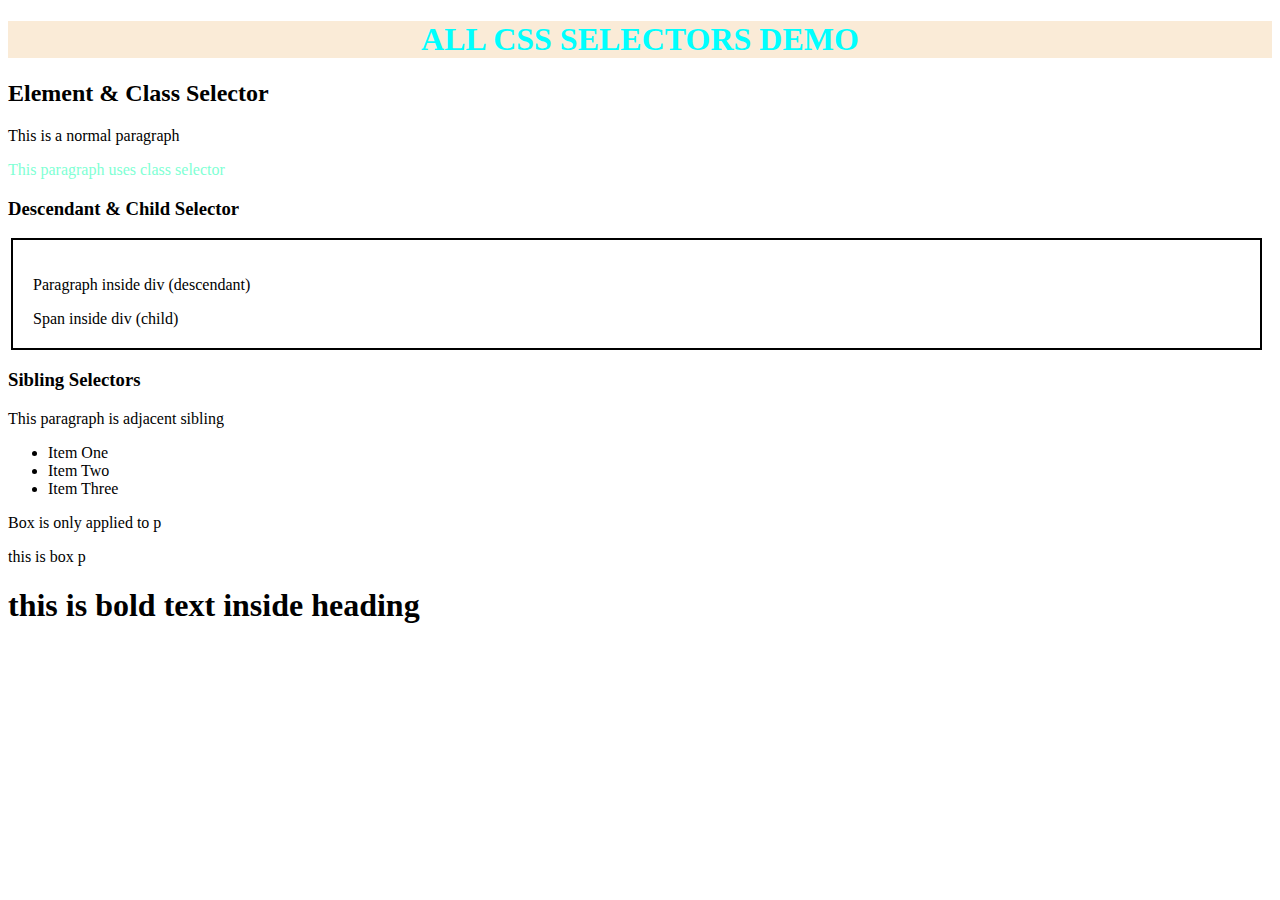
<file: basic.html>
<!DOCTYPE html>
<html>
    <style>
        #main-title{
            color: aqua;
            background-color: antiquewhite;
            text-align: center;
        }
        .highlight{
            color: aquamarine;
        }
        .box{
            border: 2px solid black;
            margin: 3px;
            margin-right: 10px;
            padding: 20px;
        }

    </style>
    <body>
        <h1 id="main-title">ALL CSS SELECTORS DEMO</h1>
    
    <h2>Element & Class Selector</h2>
    <p>This is a normal paragraph</p>
    <p class="highlight">This paragraph uses class selector</p>
    
    <h3>Descendant & Child Selector</h3>
    <div class="box">
      <p>Paragraph inside div (descendant)</p>
      <span>Span inside div (child)</span>
    </div>
    
    <h3>Sibling Selectors</h3>
    <p>This paragraph is adjacent sibling</p>
    
    <ul>
      <li>Item One</li>
      <li>Item Two</li>
      <li>Item Three</li>
    </ul>

    <p class="box1">Box is only applied to p</p>
<div class="box1">
  <p>this is box p</p>
</div>

<h1>this is <b>bold text inside heading</b></h1>

    </body>
</html>
</file>
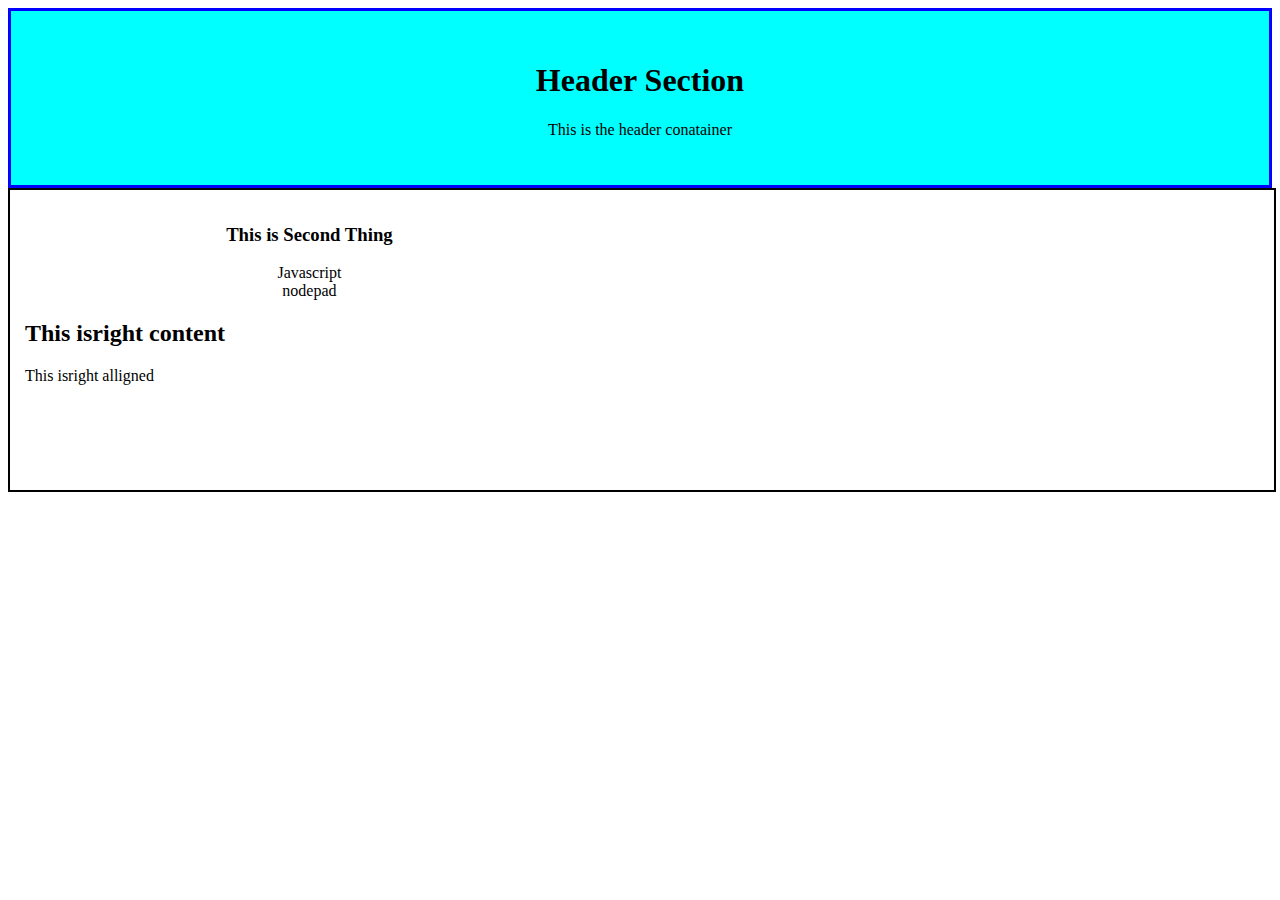
<file: div.html>
<!DOCTYPE html>
<html>
    <style>
        div{
            border: "1";
            border-collapse: collapse;
            border-color: black;
        }
        .header{
            background-color: aqua;
            text-align: center;
            padding: 30px;
            border: 3px solid blue;
        }
        .main{
            width: 100%;
            height: 300px;
            position: relative;
            border: 2px solid black;
        }
        .left-box{
            width: 45%;
            padding: 15px;
            position: absolute;
        }
        
    </style>
    <head>
        <title>Projevt</title>
    </head>
    <body>
        <div class="header">
            <center>
                <h1>
                    Header Section
                </h1>
                <p>This is the header conatainer</p>
            </center>
        </div>

        <div class="main">
            <div class="left-box" >
                <center>
                    <h3>This is Second Thing</h3>
                    <p>Javascript<br>nodepad</p>
                </center>
                
                <div class="right-box">
                    <h2>This isright content</h2>
                    <p>This isright alligned </p>
    
                </div>
            </div>

        </div>
        </div>
    </body>
</html>
</file>
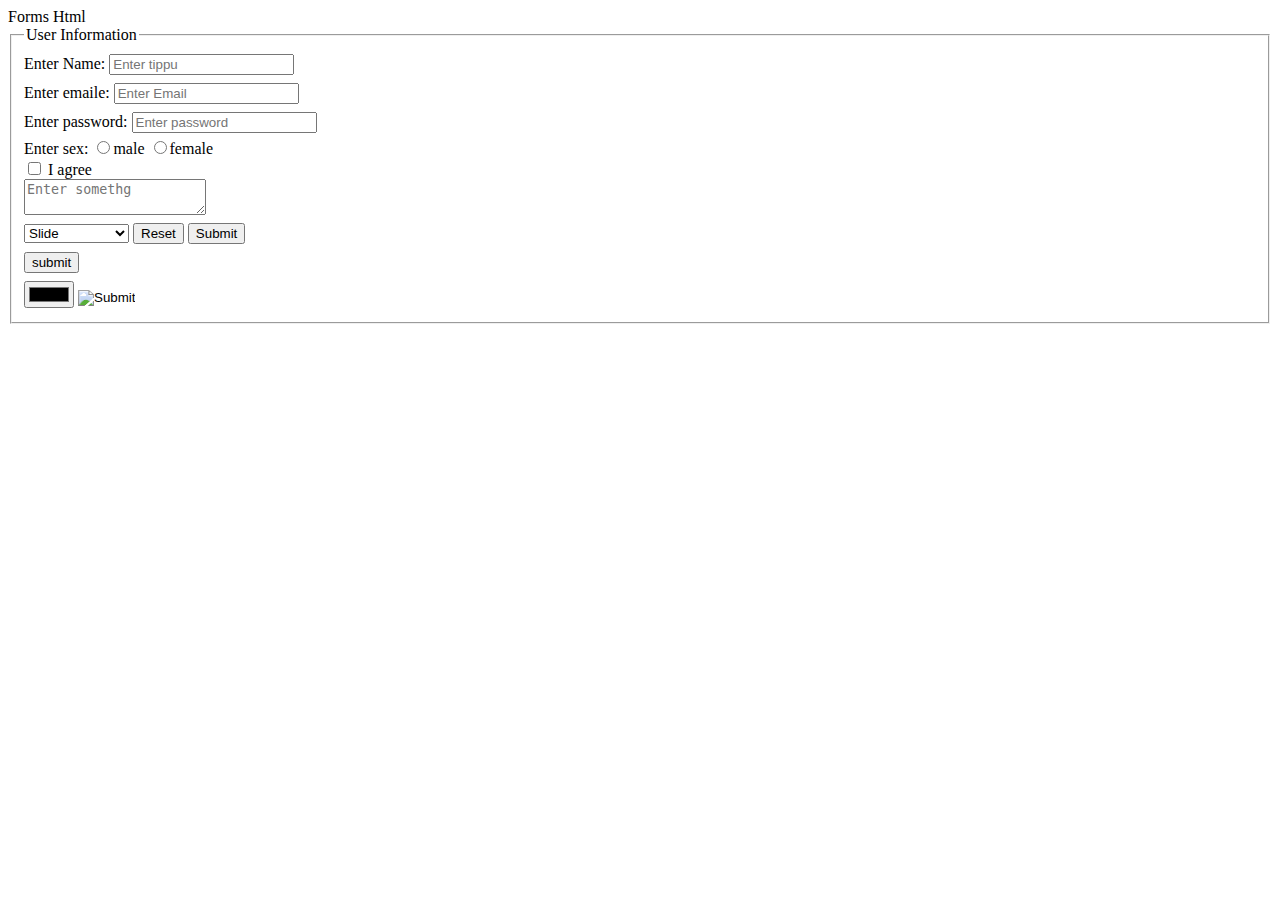
<file: forms.html>
<!DOCTYPE html>
<html>
    <style>
        input{
            margin-top: 4px;
            margin-bottom: 4px;
        }
    </style>
    <head> Forms Html</head>
    <body>
        <form action="audio.html" >
            <fieldset>
                <legend>User Information </legend>

                <label for="text">Enter Name: </label>
                <input type="text" placeholder="Enter tippu">
                <br>
                <label for="email">Enter emaile: </label>
                <input type="email" placeholder="Enter Email">
                <br>
                <label for="password">Enter password: </label>
                <input type="password" placeholder="Enter password">
                <br>
                <label for="gender">Enter sex: </label>
                <input type="radio" name="gender">male
                <input type="radio" name="gender">female
                <br>
                <input type="checkbox"> I agree <br>
                <textarea placeholder="Enter somethg"></textarea>
                <br>
                <select>
                    <option>Slide</option>
                    <option>Jump</option>
                    <option>JUmp and die</option>
                </select>
                <input type="reset">
                <input type="submit" >
                <br>
                <form action="selectors.html">
                    <label for="button">
                        <input type="button" id="button" value="submit">

                    </label>

                </form>

                <form>
                    <input type="color">
                    <input name="upclick" type="image">
                </form>
            </fieldset>
            

        </form>
    </body>
</html>
</file>
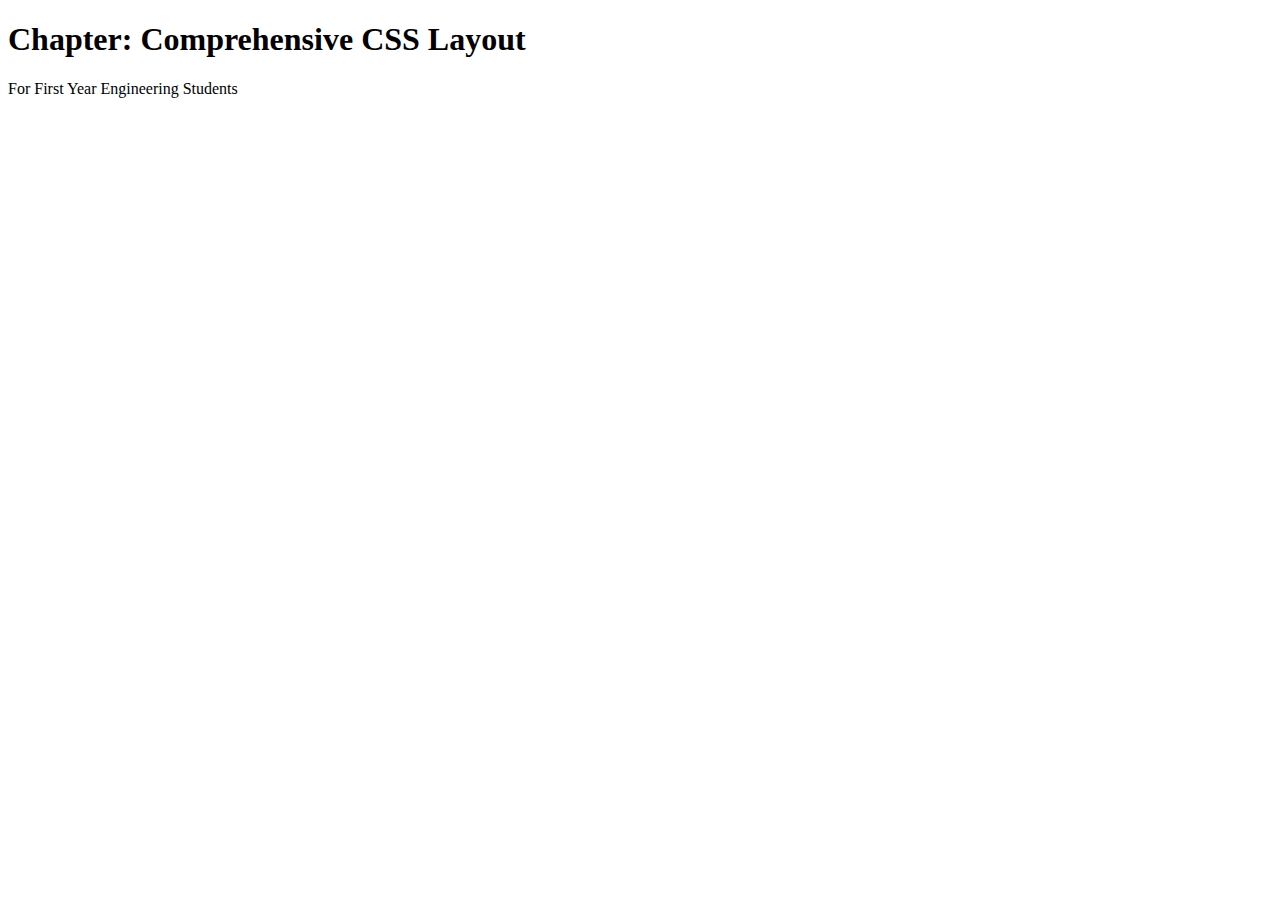
<file: layout.html>
<!DOCTYPE html>
<html lang="en">
    <head>
        <title>
            Chapter 4: Layout chapter
        </title>
    </head>
    <body>
        <header>
            <h1>Chapter: Comprehensive CSS Layout</h1>
            <p>For First Year Engineering Students</p>

        </header>
    </body>
</html>
</file>
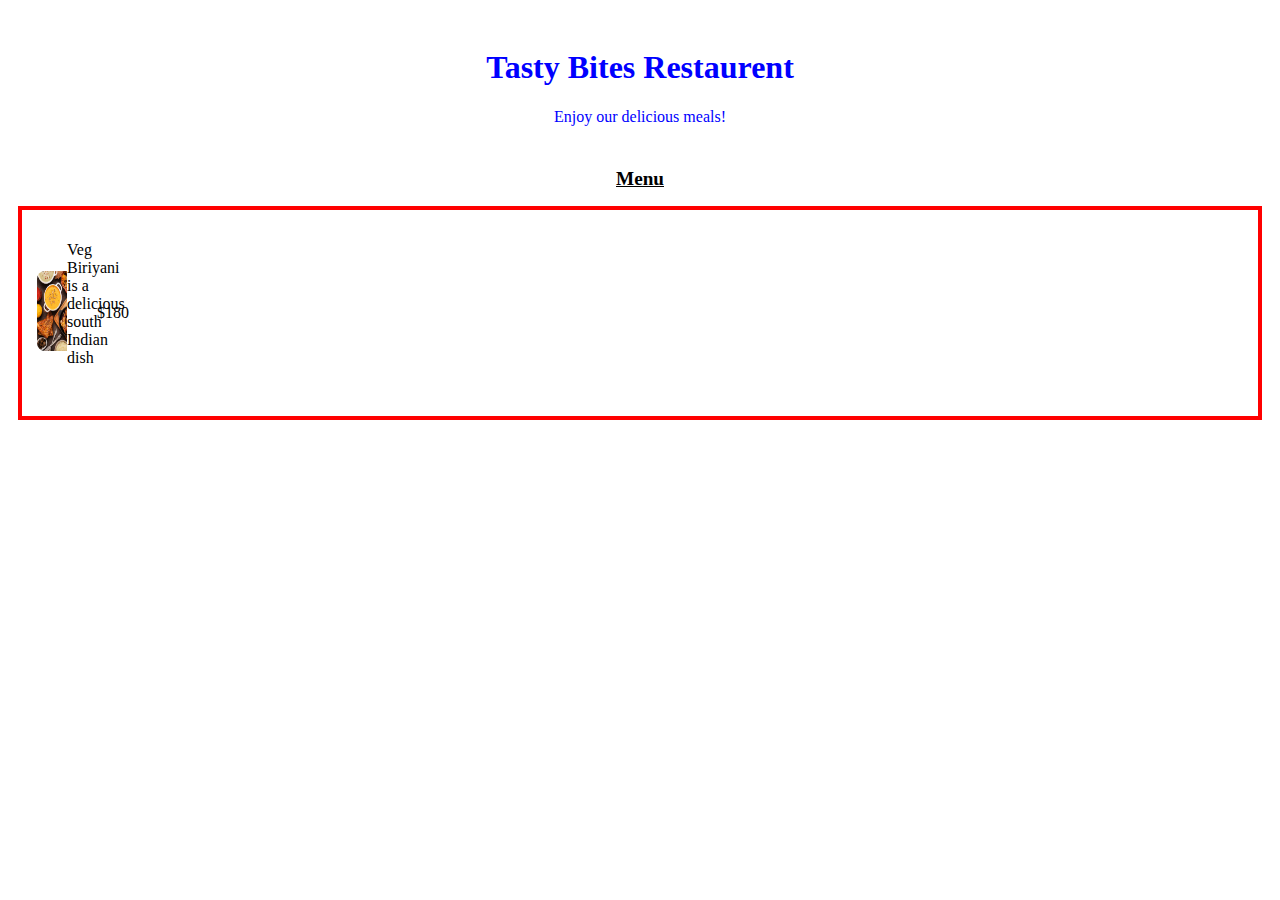
<file: plane.html>
<!DOCTYPE html>
<html>
    <style>
        body{
            padding: 10px;
            font-style: Arial;
        }
        .header{
            background-image: url("https://img.freepik.com/free-photo/top-view-table-full-food_23-2149209253.jpg?semt=ais_hybrid&w=740&q=80") ;

            background-size: cover;
            text-align: center;
            padding: 10px;
            color: blue;
        }
        .menue{
            text-align: center;
            font-size: larger;
        }
        .meue-container{
            width: 80%;
            margin: auto;
        }
        .items{
            display: flex;
            align-items: center;
            border: 2px red;
            padding: 15px;
            margin-bottom: 15px;
            border: 4px solid red;
        }
        .items img{
            width: 80px;
            height: 80px;
            border-radius: 8px;
            margin-right: 20px;

        }
        .left{
            float: left;

            width:30px;
        }
        .price{
            float: right;
            width: 30px;
        }
        .internal-container{
            overflow: auto;
        }

    </style>
    <head>
    </head>
    <body>
        <div class="header">
            <h1>
                Tasty Bites Restaurent
            </h1>
            <p>Enjoy our delicious meals!</p>
        </div>
        <h2 class="menue"><u>Menu</u></h2>
        <div class="menue-container">
            <div class="items">
                <div class="left internal-container" >
                    <img src="food.avif" width="80" height="80">
                    

                </div>
                <div class="left">
                    <p>Veg Biriyani is a delicious south Indian dish </p><br>

                </div>
                
                <span class="price">$180</span>




            </div>
        </div>
    </body>
</html>
</file>
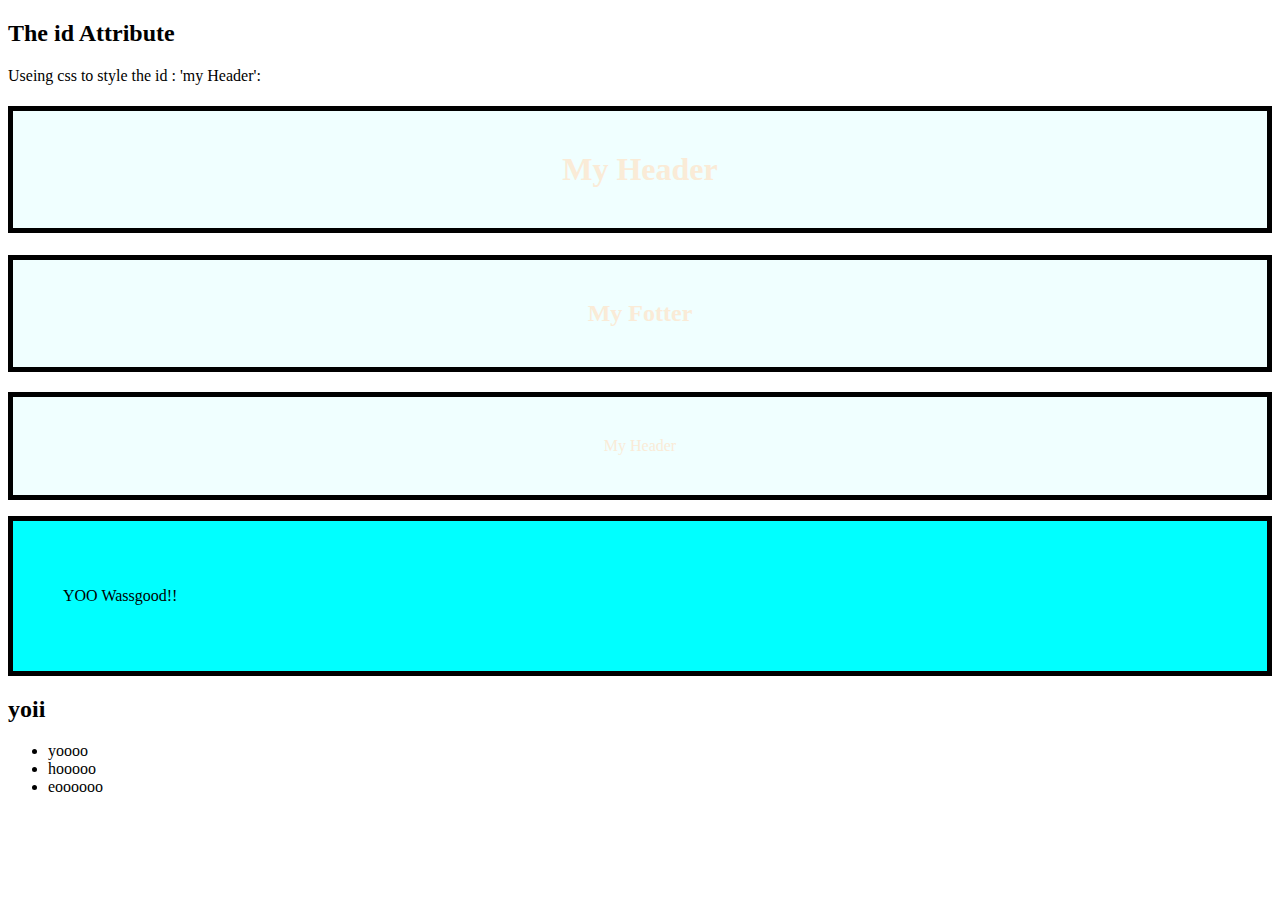
<file: selectors.html>
<!DOCTYPE html>
<html>

    <head>
        <link rel="styleshee" href="style.css">
        <style>
            #MyHeader{
                background-color: azure;
                color: antiquewhite;
                padding: 40px;
                text-align: center;
                border: 5px solid black;
                
            
            }
            .box{
                background-color: aqua;
                color: black;
                padding: 50px;
                border: 5px solid black;
            }
        </style>
    </head>
    <body>
        <h2>
            The id Attribute 
        </h2>
        <p>Useing css to style the id : 'my Header':</p>
        <h1 id="MyHeader">My Header</h1>
        <h2 id="MyHeader">My Fotter</h2>
        <p id="MyHeader">My Header</p>
        <div class="box">
            <p>YOO Wassgood!!</p>
        </div>
        <div>
            <h2>
                yoii
            </h2>
            <ul>
                <li>yoooo</li>
                <li>hooooo</li>
                <li>eoooooo</li>
            </ul>
        </div>
        
    </body>
    
</html>
</file>
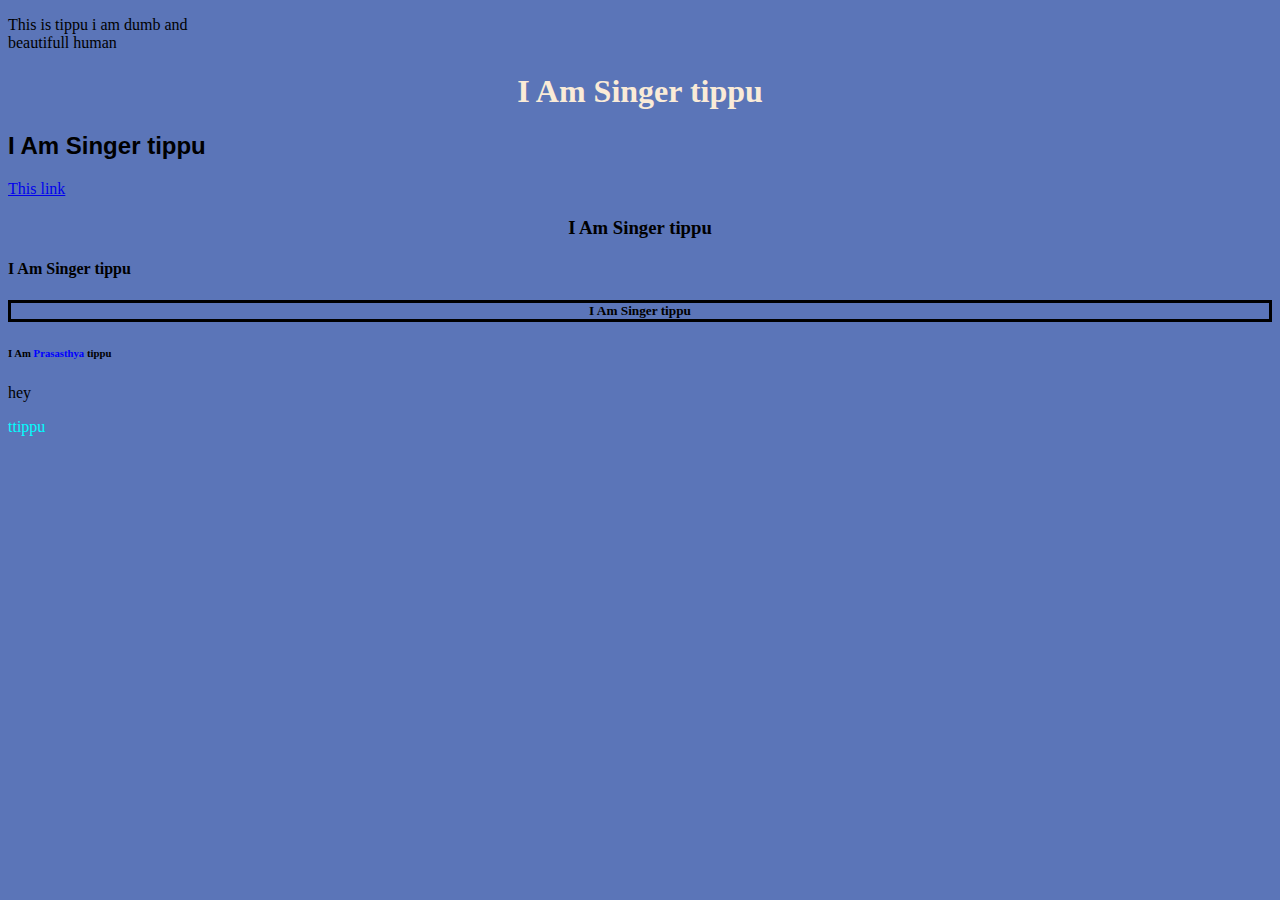
<file: tippu.html>
<!DOCTYPE html>
<html>
    <style>
        
        #tippu{
            color: black;
            text-align: center;
            border: 3px solid black;
        }
    </style>
    <head>
        <title>This is tippu page</title>
    </head>
    <body style="background-color: rgb(91, 117, 184);">
        <p title="about tippu">This is tippu i am dumb and<br> beautifull human </p>
        <center>

            <h1 style="color: antiquewhite;">I Am Singer tippu </h1>
        </center>
        <h2 style="font-family: Arial, Helvetica, sans-serif;">I Am Singer tippu </h2>
        <a href="Do-I-Wanna-Know.mp3"> This link</a>
        <h3 style="text-align: center;">I Am Singer tippu </h3>
        <h4>I Am Singer tippu </h4>
        <h5 id="tippu">I Am Singer tippu </h5>
        <h6>I Am <span style="color: blue;">Prasasthya</span> tippu </h6>

        <p>hey</p><p style="color: aqua;">ttippu</p>
    </body>
</html>
</file>
<file: style.css>
body{
    columns: 2;
    color: aliceblue;
    background-color: aquamarine;
    font-size: larger;
}
</file>
